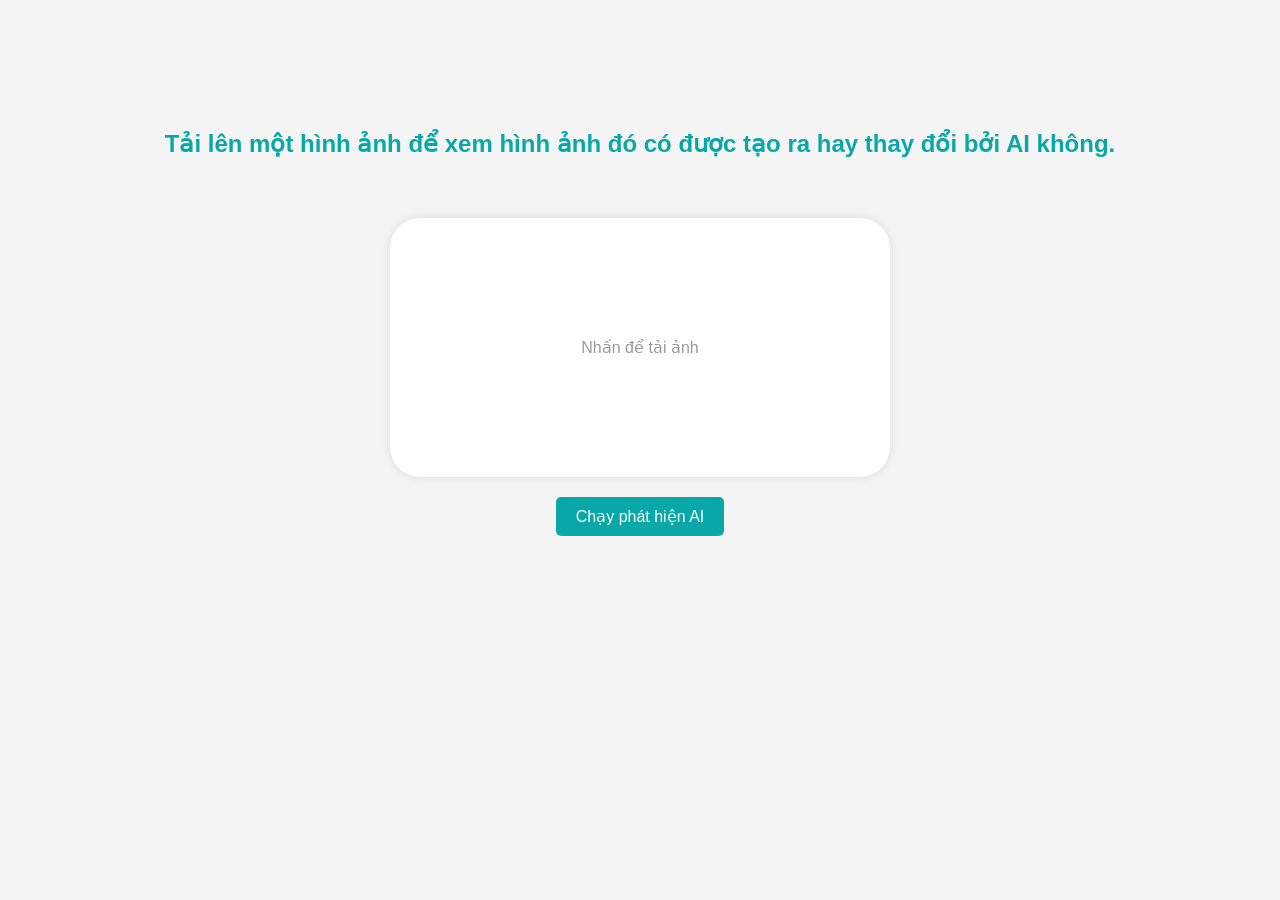
<file: docs/index.html>
<!DOCTYPE html>
<html lang="vi">
<head>
  <meta charset="UTF-8" />
  <title>AI Image Checker</title>
  <link rel="stylesheet" href="./css/style.css" />
</head>
<body>
  <h2 style="color: rgb(9, 168, 168);">
    Tải lên một hình ảnh để xem hình ảnh đó có được tạo ra hay thay đổi bởi AI không.
  </h2>

  <div class="container" id="clickableArea">
    <input type="file" id="imageInput" accept="image/*" />
    <div id="placeholderText">Nhấn để tải ảnh</div>
    <img id="preview" style="display:none;" />
    <div id="result"></div>
  </div>

  <button id="detectBtn" type="button" disabled>
    Chạy phát hiện AI
  </button>

  <script src="./js/script.js"></script>
</body>
</html>
</file>
<file: docs/css/style.css>
body {
    font-family: Arial, sans-serif;
    text-align: center;
    background-color: #f4f4f4;
    margin-top: 30px;
}

h2 {
    padding-top: 100px;
    margin-bottom: 60px;
}

.container {
    background: #fff;
    padding: 100px;
    margin: auto;
    width: 300px;
    cursor: pointer;
    box-shadow: 0 0 10px rgba(0,0,0,0.1);
    border-radius: 30px;
}

input[type="file"] {
    display: none;
}

img {
    max-width: 100%;
    margin-top: 20px;
}

#result {
    margin-top: 20px;
    font-weight: bold;
    font-size: 1.2em;
}

#placeholderText {
    color: #999;
    font-size: 16px;
    margin-top: 20px;
    pointer-events: none;
}
button {
    margin-top: 20px;
    padding: 10px 20px;
    font-size: 16px;
    background-color: #09a8a8;
    color: white;
    border: none;
    border-radius: 5px;
    cursor: pointer;
}
.result-title {
  font-weight: 600;
  font-size: 20px;
}
</file>
<file: frontend/css/style.css>
body {
    font-family: Arial, sans-serif;
    text-align: center;
    background-color: #f4f4f4;
    margin-top: 30px;
}

h2 {
    padding-top: 100px;
    margin-bottom: 60px;
}

.container {
    background: #fff;
    padding: 100px;
    margin: auto;
    width: 300px;
    cursor: pointer;
    box-shadow: 0 0 10px rgba(0,0,0,0.1);
    border-radius: 30px;
}

input[type="file"] {
    display: none;
}

img {
    max-width: 100%;
    margin-top: 20px;
}

#result {
    margin-top: 20px;
    font-weight: bold;
    font-size: 1.2em;
}

#placeholderText {
    color: #999;
    font-size: 16px;
    margin-top: 20px;
    pointer-events: none;
}
button {
    margin-top: 20px;
    padding: 10px 20px;
    font-size: 16px;
    background-color: #09a8a8;
    color: white;
    border: none;
    border-radius: 5px;
    cursor: pointer;
}
.result-title {
  font-weight: 600;
  font-size: 20px;
}
</file>
<file: Deepfake/frontend/css/style.css>
body {
    font-family: Arial, sans-serif;
    text-align: center;
    background-color: #f4f4f4;
    margin-top: 30px;
}

h2 {
    padding-top: 100px;
    margin-bottom: 60px;
}

.container {
    background: #fff;
    padding: 100px;
    margin: auto;
    width: 300px;
    cursor: pointer;
    box-shadow: 0 0 10px rgba(0,0,0,0.1);
    border-radius: 30px;
}

input[type="file"] {
    display: none;
}

img {
    max-width: 100%;
    margin-top: 20px;
}

#result {
    margin-top: 20px;
    font-weight: bold;
    font-size: 1.2em;
}

#placeholderText {
    color: #999;
    font-size: 16px;
    margin-top: 20px;
    pointer-events: none;
}
button {
    margin-top: 20px;
    padding: 10px 20px;
    font-size: 16px;
    background-color: #09a8a8;
    color: white;
    border: none;
    border-radius: 5px;
    cursor: pointer;
}
.result-title {
  font-weight: 600;
  font-size: 20px;
}
</file>
